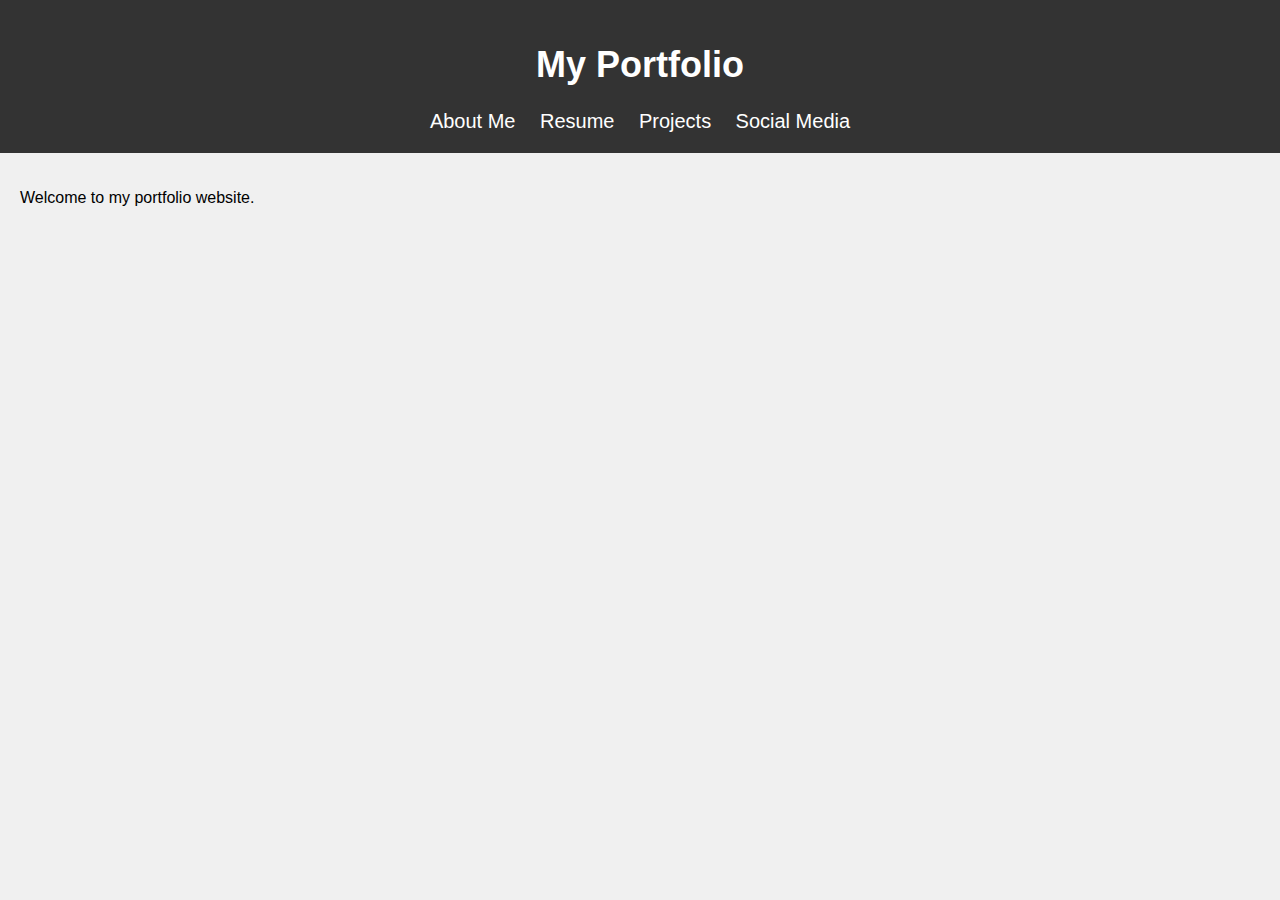
<file: index.html>
<!DOCTYPE html>
<html lang="en">
<head>
    <meta charset="UTF-8">
    <meta name="viewport" content="width=device-width, initial-scale=1.0">
    <title>My Portfolio - Homepage</title>
    <style>
        body {
            font-family: Arial, sans-serif;
            background-color: #f0f0f0;
            margin: 0;
            padding: 0;
        }

        header {
            background-color: #333;
            color: #fff;
            text-align: center;
            padding: 20px;
        }

        h1 {
            font-size: 36px;
        }

        nav {
            margin-top: 10px;
        }

        nav a {
            text-decoration: none;
            color: #fff;
            margin: 0 10px;
            font-size: 20px;
        }

        main {
            padding: 20px;
        }
    </style>
</head>
<body>
    <header>
        <h1>My Portfolio</h1>
        <nav>
            <a href="about.html">About Me</a>
            <a href="resume.html">Resume</a>
            <a href="projects.html">Projects</a>
            <a href="socials.html">Social Media</a>

        </nav>
    </header>

    <main>
        <p>Welcome to my portfolio website.</p>
        <!-- Add any introductory content here -->
    </main>
</body>
</html>
</file>
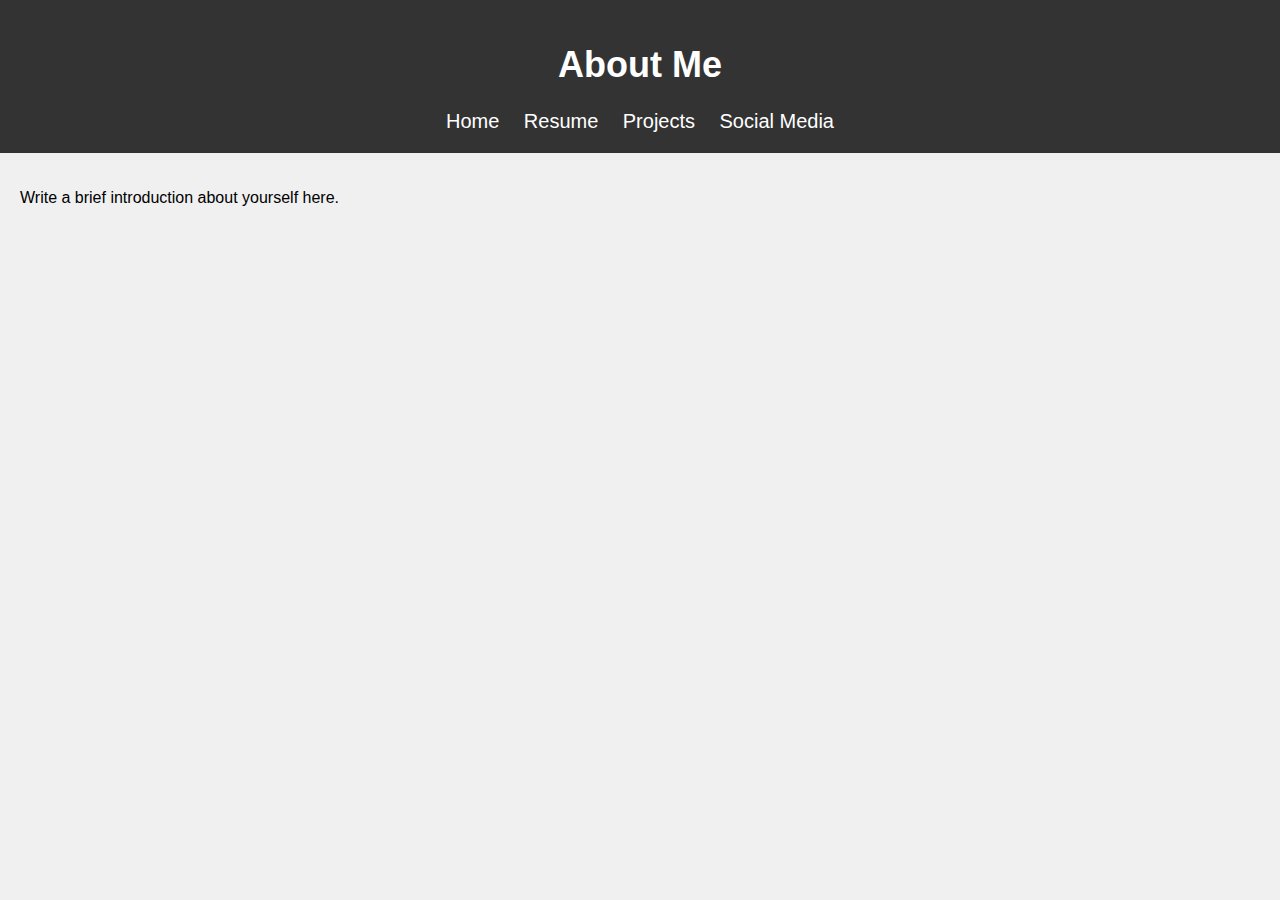
<file: about.html>
<!DOCTYPE html>
<html lang="en">
<head>
    <meta charset="UTF-8">
    <meta name="viewport" content="width=device-width, initial-scale=1.0">
    <title>About Me - My Portfolio</title>
    <style>
        body {
            font-family: Arial, sans-serif;
            background-color: #f0f0f0;
            margin: 0;
            padding: 0;
        }

        header {
            background-color: #333;
            color: #fff;
            text-align: center;
            padding: 20px;
        }

        h1 {
            font-size: 36px;
        }

        nav {
            margin-top: 10px;
        }

        nav a {
            text-decoration: none;
            color: #fff;
            margin: 0 10px;
            font-size: 20px;
        }

        main {
            padding: 20px;
        }
    </style>
</head>
<body>
    <header>
        <h1>About Me</h1>
        <nav>
            <a href="index.html">Home</a>
            <a href="resume.html">Resume</a>
            <a href="projects.html">Projects</a>
            <a href="socials.html">Social Media</a>
        </nav>
    </header>

    <main>
        <!-- Add your "About Me" content here -->
        <p>Write a brief introduction about yourself here.</p>
    </main>
</body>
</html>
</file>
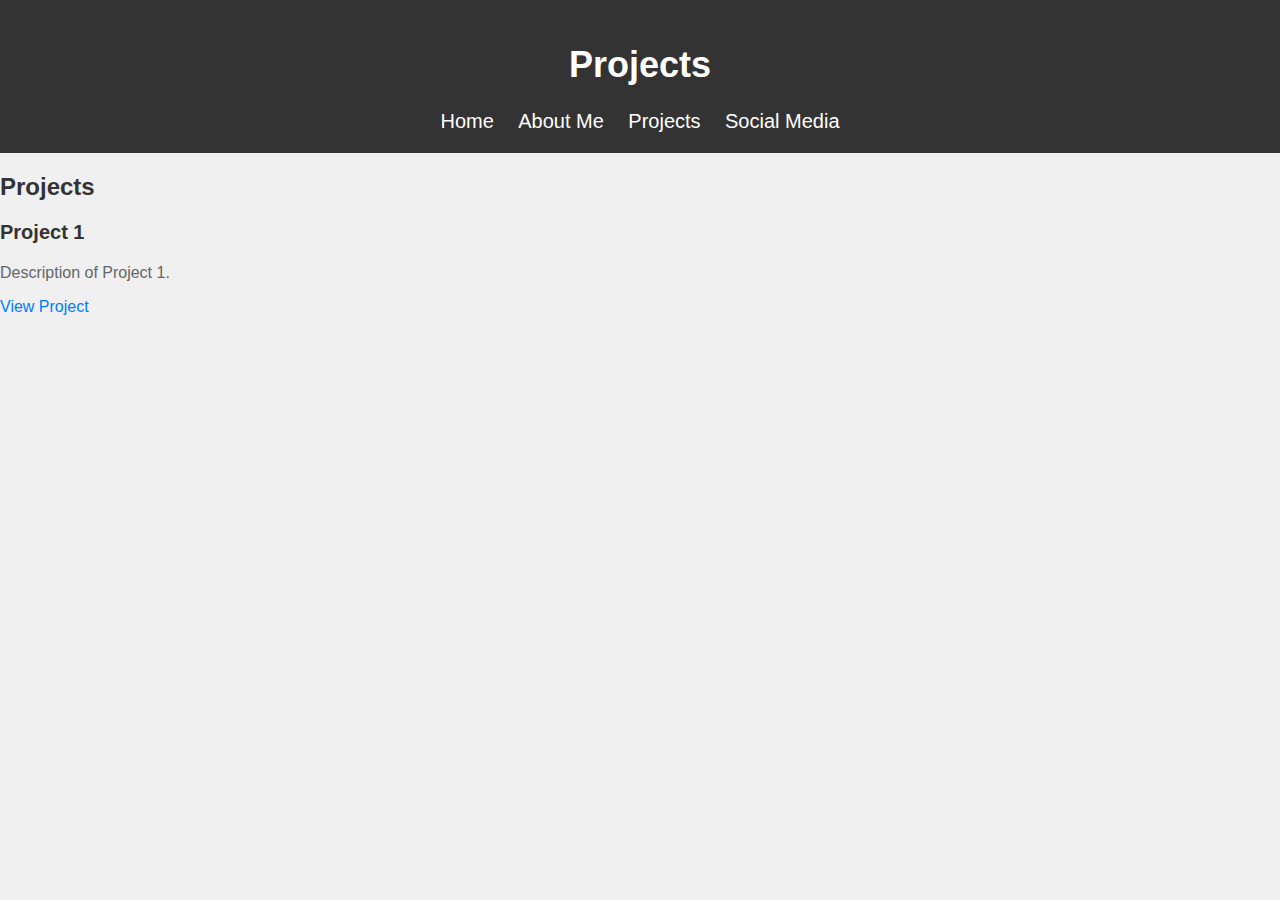
<file: projects.html>
<section id="projects">
    <body>
        <header>
            <h1>Projects</h1>
            <nav>
                <a href="index.html">Home</a>
                <a href="about.html">About Me</a>
                <a href="projects.html">Projects</a>
                <a href="socials.html">Social Media</a>
            </nav>
        </header>
    </body>
    
    <h2 style="color: #333; font-size: 24px;">Projects</h2>

    <!-- Project 1 -->
    <div class="project">
        <h3 style="color: #333; font-size: 20px;">Project 1</h3>
        <p style="color: #666; font-size: 16px;">Description of Project 1.</p>
        <a href="#" style="color: #007bff; text-decoration: none;">View Project</a>
    </div>

    <!-- Add more projects as needed -->

</section>



<!DOCTYPE html>
<html lang="en">
<head>
    <meta charset="UTF-8">
    <meta name="viewport" content="width=device-width, initial-scale=1.0">
    <title>Socials</title>
    <style>
        body {
            font-family: Arial, sans-serif;
            background-color: #f0f0f0;
            margin: 0;
            padding: 0;
        }

        header {
            background-color: #333;
            color: #fff;
            text-align: center;
            padding: 20px;
        }

        h1 {
            font-size: 36px;
        }

        nav {
            margin-top: 10px;
        }

        nav a {
            text-decoration: none;
            color: #fff;
            margin: 0 10px;
            font-size: 20px;
        }

        main {
            padding: 20px;
        }

        iframe {
            width: 100%;
            height: 600px;
            border: none;
        }
    </style>
</head>
</html>
</file>
